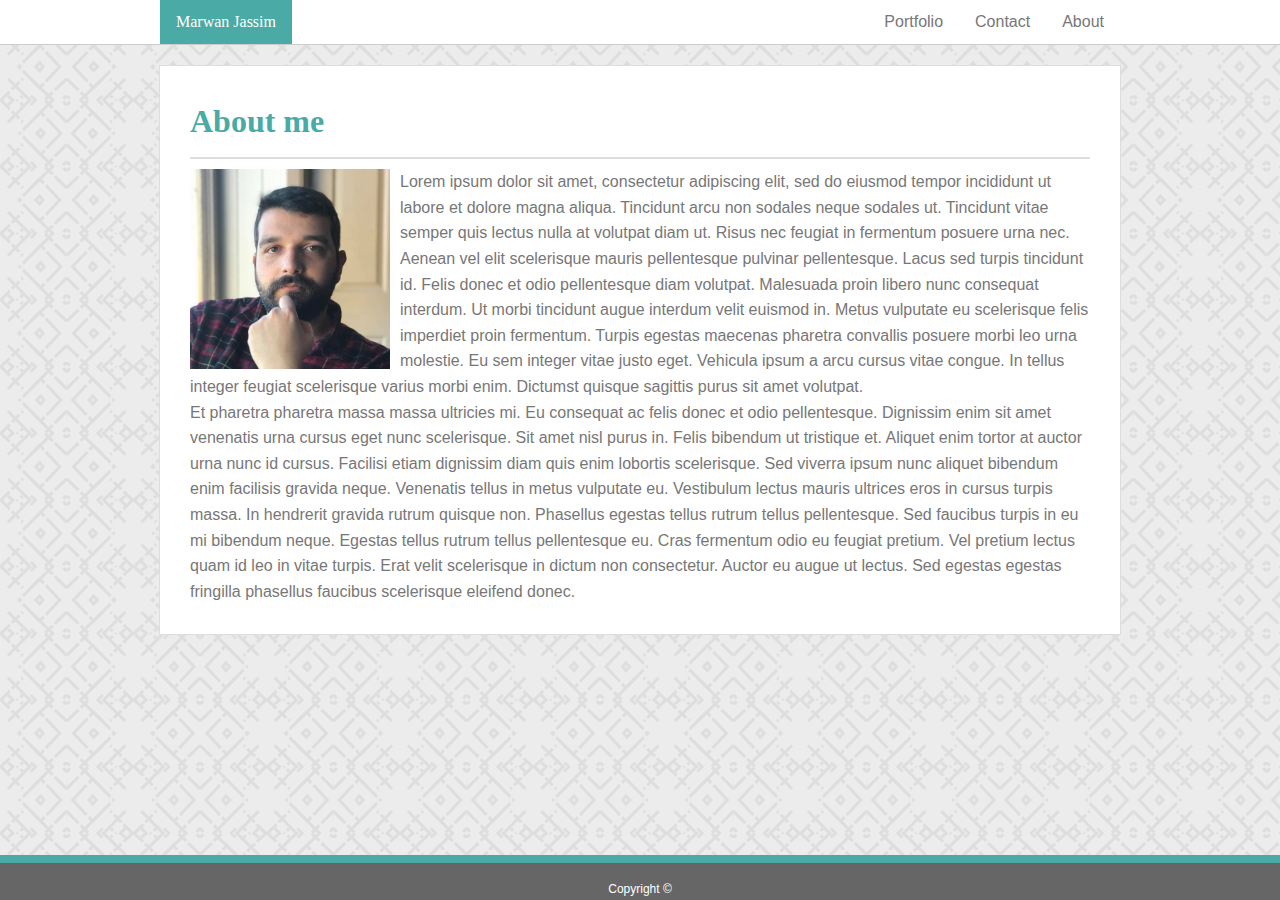
<file: index.html>
<!DOCTYPE html>
<head>
    <title>My Portfolio - Marwan Jassim</title>
    <!--Link to Style.css-->
    <link rel="stylesheet" href="assets/css/reset.css">
    <link rel="stylesheet" href="assets/css/style.css">
</head>

<body>
    <div class="nav-outer">
        <div class="nav-inner">
                <ul>
                  <li><a class="name" href="#home">Marwan Jassim</a></li>
                  <li style="float:right"><a href="index.html">About</a></li>
                  <li style="float:right"><a href="contact.html">Contact</a></li>
                  <li style="float:right"><a href="portfolio.html">Portfolio</a></li>
                </ul>
        </div>

    </div>
    <div id="main">
        <h1>About me</h1>
        <img src="assets/images/My image.jpg" class="float-image" />
        <p>Lorem ipsum dolor sit amet, consectetur adipiscing elit, sed do eiusmod tempor incididunt ut labore et dolore magna aliqua. Tincidunt arcu non sodales neque sodales ut. Tincidunt vitae semper quis lectus nulla at volutpat diam ut. Risus nec feugiat in fermentum posuere urna nec. Aenean vel elit scelerisque mauris pellentesque pulvinar pellentesque. Lacus sed turpis tincidunt id. Felis donec et odio pellentesque diam volutpat. Malesuada proin libero nunc consequat interdum. Ut morbi tincidunt augue interdum velit euismod in. Metus vulputate eu scelerisque felis imperdiet proin fermentum. Turpis egestas maecenas pharetra convallis posuere morbi leo urna molestie. Eu sem integer vitae justo eget. Vehicula ipsum a arcu cursus vitae congue. In tellus integer feugiat scelerisque varius morbi enim. Dictumst quisque sagittis purus sit amet volutpat.</p>
    
        <p>Et pharetra pharetra massa massa ultricies mi. Eu consequat ac felis donec et odio pellentesque. Dignissim enim sit amet venenatis urna cursus eget nunc scelerisque. Sit amet nisl purus in. Felis bibendum ut tristique et. Aliquet enim tortor at auctor urna nunc id cursus. Facilisi etiam dignissim diam quis enim lobortis scelerisque. Sed viverra ipsum nunc aliquet bibendum enim facilisis gravida neque. Venenatis tellus in metus vulputate eu. Vestibulum lectus mauris ultrices eros in cursus turpis massa. In hendrerit gravida rutrum quisque non. Phasellus egestas tellus rutrum tellus pellentesque. Sed faucibus turpis in eu mi bibendum neque. Egestas tellus rutrum tellus pellentesque eu. Cras fermentum odio eu feugiat pretium. Vel pretium lectus quam id leo in vitae turpis. Erat velit scelerisque in dictum non consectetur. Auctor eu augue ut lectus. Sed egestas egestas fringilla phasellus faucibus scelerisque eleifend donec.</p>
    </div>
    <div class="footer">
        <p>Copyright ©</p>
    </div>
</body>
</file>
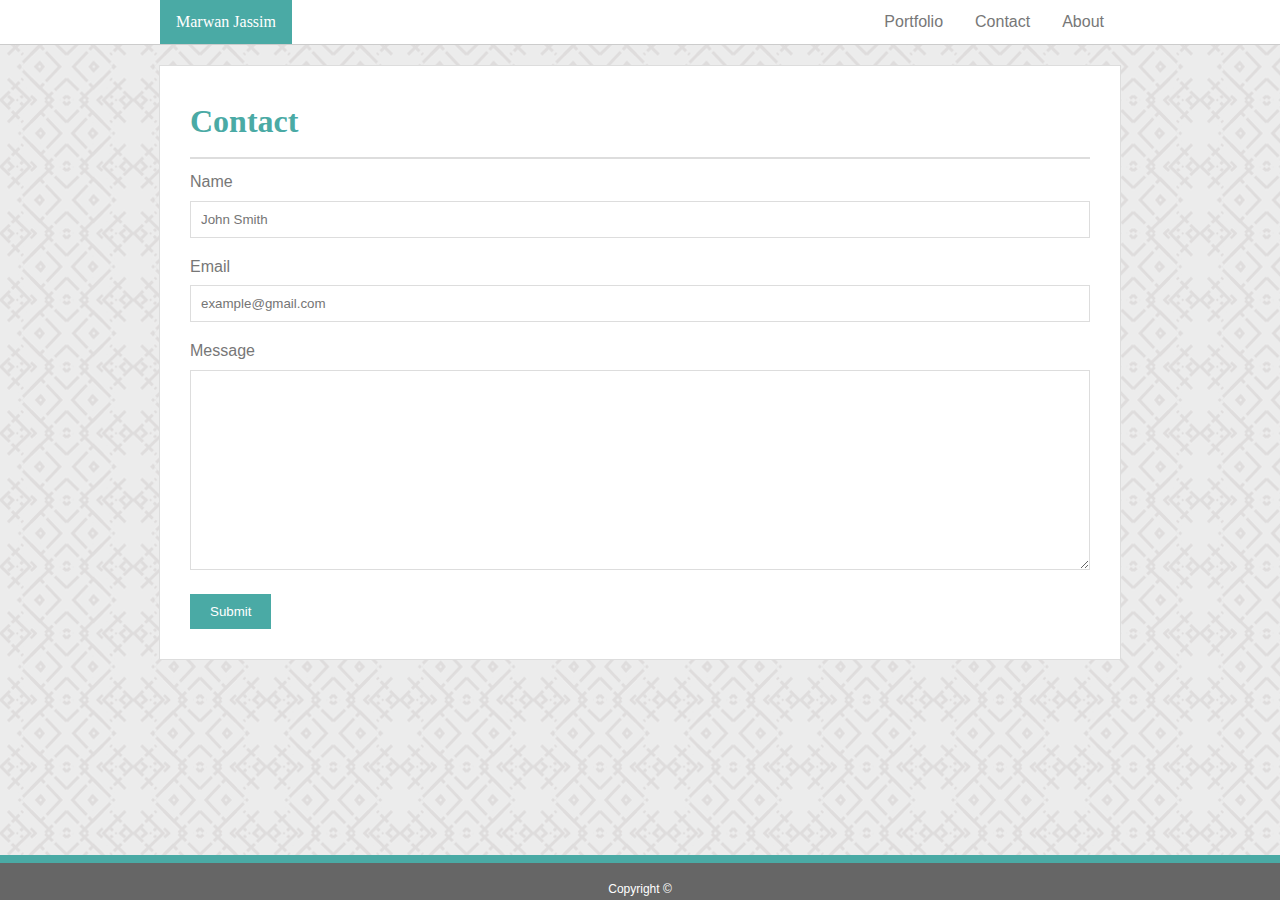
<file: contact.html>
<!DOCTYPE html>
<head>
    <title>My Portfolio - Marwan Jassim</title>
    <!--Link to Style.css-->
    <link rel="stylesheet" href="assets/css/reset.css">
    <link rel="stylesheet" href="assets/css/style.css">
    <link rel="stylesheet" href="assets/css/contact.css">
</head>

<body>
    <div class="nav-outer">
        <div class="nav-inner">
                <ul>
                  <li><a class="name" href="#home">Marwan Jassim</a></li>
                  <li style="float:right"><a href="index.html">About</a></li>
                  <li style="float:right"><a href="contact.html">Contact</a></li>
                  <li style="float:right"><a href="portfolio.html">Portfolio</a></li>
                </ul>
        </div>
    </div>
    <div id="main">
        <h1>Contact</h1>
        <!--Some codes where taken from w3school.com and changed and edited the values-->
        <div class="container">
            <form>
            
                <label for="fname">Name</label>
                <br>
                <input type="text" id="fname" name="firstname" placeholder="John Smith">
                <br>
                <label for="fname">Email</label>
                <br>
                <input type="text" id="fname" name="email" placeholder="example@gmail.com">
                <br>
                <label for="message">Message</label>
                <textarea id="message" name="message" style="height:200px"></textarea>

                <input type="submit" value="Submit">
            </form>
        </div>      
    </div>
    <div class="footer">
        <p>Copyright ©</p>
    </div>
</body>
</file>
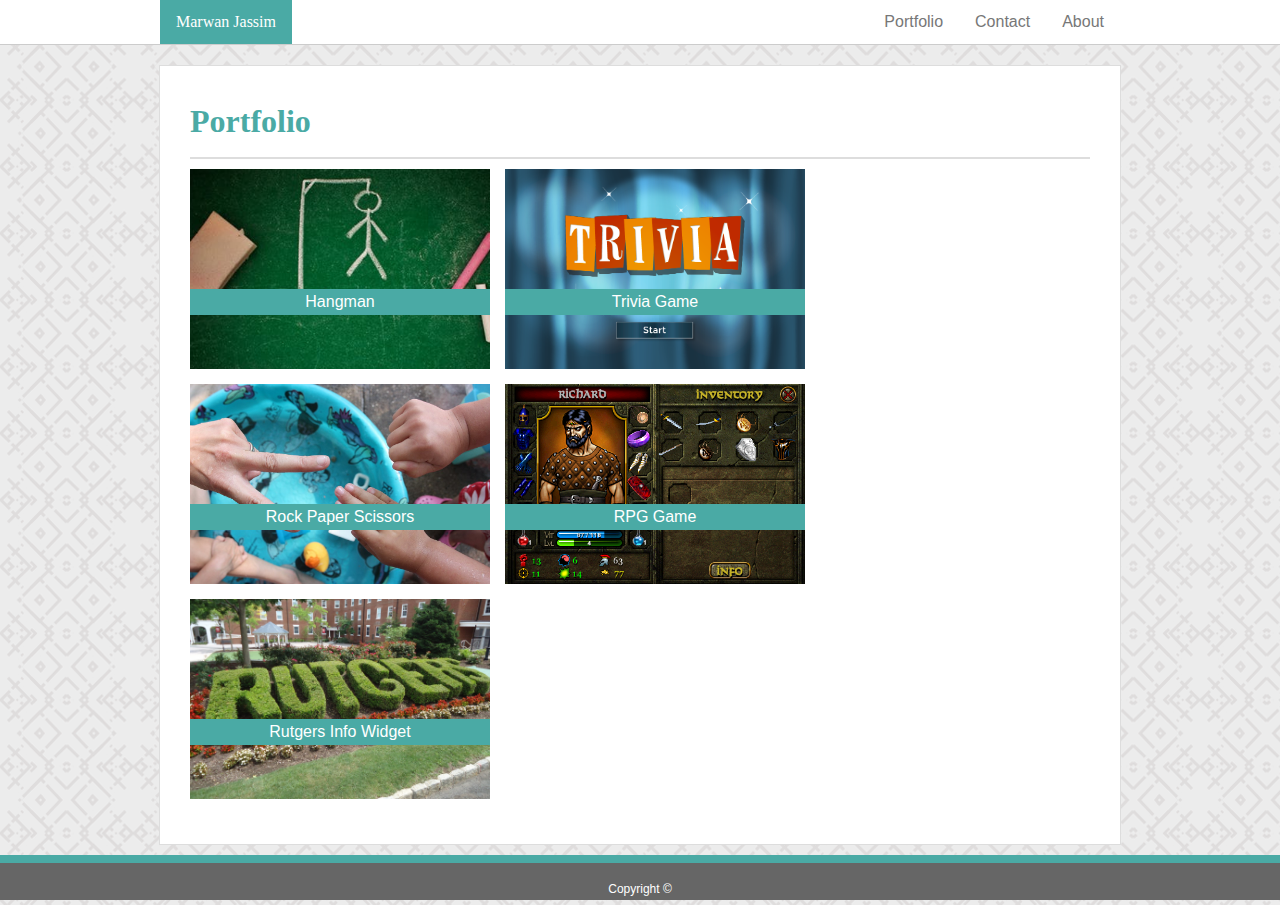
<file: portfolio.html>
<!DOCTYPE html>
<head>
    <title>My Portfolio - Marwan Jassim</title>
    <!--Link to Style.css-->
    <link rel="stylesheet" href="assets/css/reset.css">
    <link rel="stylesheet" href="assets/css/style.css">
    <link rel="stylesheet" href="assets/css/portfolio.css">
</head>

<body>
    <div class="nav-outer">
        <div class="nav-inner">
                <ul>
                  <li><a class="name" href="#home">Marwan Jassim</a></li>
                  <li style="float:right"><a href="index.html">About</a></li>
                  <li style="float:right"><a href="contact.html">Contact</a></li>
                  <li style="float:right"><a href="portfolio.html">Portfolio</a></li>
                </ul>
        </div>
    </div>
    <div id="main">
        <h1>Portfolio</h1>
        <div style="overflow: hidden;"> <!--this is usedfor the floating elements to fill the space-->

            <div class="box img1">
                <div class="label">Hangman</div>
            </div>

            <div class="box img2">
                <div class="label">Trivia Game</div>
            </div>
            
            <div class="box img3">
                <div class="label">Rock Paper Scissors</div>
            </div>
            
            <div class="box img4">
                <div class="label">RPG Game</div>

            </div>
            
            <div class="box img5">   
                <div class="label">Rutgers Info Widget</div>
            </div>     
        </div>   
    </div>
    <div class="footer">
        <p>Copyright ©</p>
    </div>
</body>
</file>
<file: assets/css/style.css>
body {
    background: #AAA;
    background-image: url("../images/background.png");
    font-family: 'Arial', 'Helvetica Neue', Helvetica, sans-serif;
    color: #777777;
}

.nav-outer {
    width: 100%;
    background: white;
    margin: 0px;
    border-bottom: #cccccc 1px solid;
}

.nav-inner {
    width: 960px;
    margin: 0 auto;
}

.about-me {
    color: #4aaaa5
}
.right {
    color: #4aaaa5;
    text-align: center;
    padding: 10px;
  
}

.nav-inner ul {
    list-style-type: none;
    margin: 0;
    padding: 0;
    overflow: hidden;
  }
  
  .nav-inner li {
    float: left;
  }
  
  
  .nav-inner li a {
    display: block;
    color: #777777;
    text-align: center;
    padding: 14px 16px;
    text-decoration: none;
  }
  
  
  .nav-inner .name {
    background-color: #4aaaa5;
    color: white;
    font-family: 'Georgia', Times, 'Times New Roman', serif;
  }

  #main {
      width: 900px;
      padding:30px;
      margin: 20px auto 60px auto;
      background: #fff;
      line-height: 1.6;
      border: 1px solid #dddddd;
  }

  .float-image {
      float: left;
      width: 200px;
      margin: 0px 10px 0px 0px;
      
    }
    h1 {
        font-family: 'Georgia', Times, 'Times New Roman', serif;
        font-size: 2rem;
        color: #4aaaa5;
        margin-bottom: 10px;
        padding-bottom: 10px;
        border-bottom: #dddddd solid 2px;
        font-weight: bold;
    }

    .footer {
        position: fixed;
        left: 0;
        bottom: 0;
        width: 100%;
        background-color: #666666;
        color: white;
        text-align: center;
        padding-top: 20px;
        padding-bottom: 5px;
        border-top: 8px solid #4aaaa5;
        font-size: .75rem;
     }
</file>
<file: assets/css/contact.css>
/* Some codes where taken from w3school.com and changed and 
edited the values like width background color and color
*/
input[type=text], select, textarea {
  font-family: Arial, Helvetica, sans-serif;
  width: 100%;
  padding: 10px;
  border: 1px solid #dddddd;
  box-sizing: border-box;
  margin-top: 6px;
  margin-bottom: 16px;
  resize: vertical;
}

input[type=submit] {
    background-color: #4aaaa5;
    color: white;
    padding: 10px 20px;
    border: none;
}
</file>
<file: assets/css/portfolio.css>
.img1 {
    background: url("../images/hangman.jpg");
}

.img2 {
    background: url("../images/Trivia.jpg");
} 

.img3 {
    background: url("../images/rock.jpg");
}

.img4 {
    background: url("../images/RPG.png");
}
.img5 {
    background: url("../images/Rutgers_U.jpg");
}

.label {
    background-color: #4aaaa5;
    color: white;
    width: 100%;
    text-align: center;
    margin-top: 120px;
}

.box {
    float: left;
    width:300px;
    height:200px;
    margin: 0 15px 15px 0;
    background-position: center;
    background-size: cover;
}
</file>
